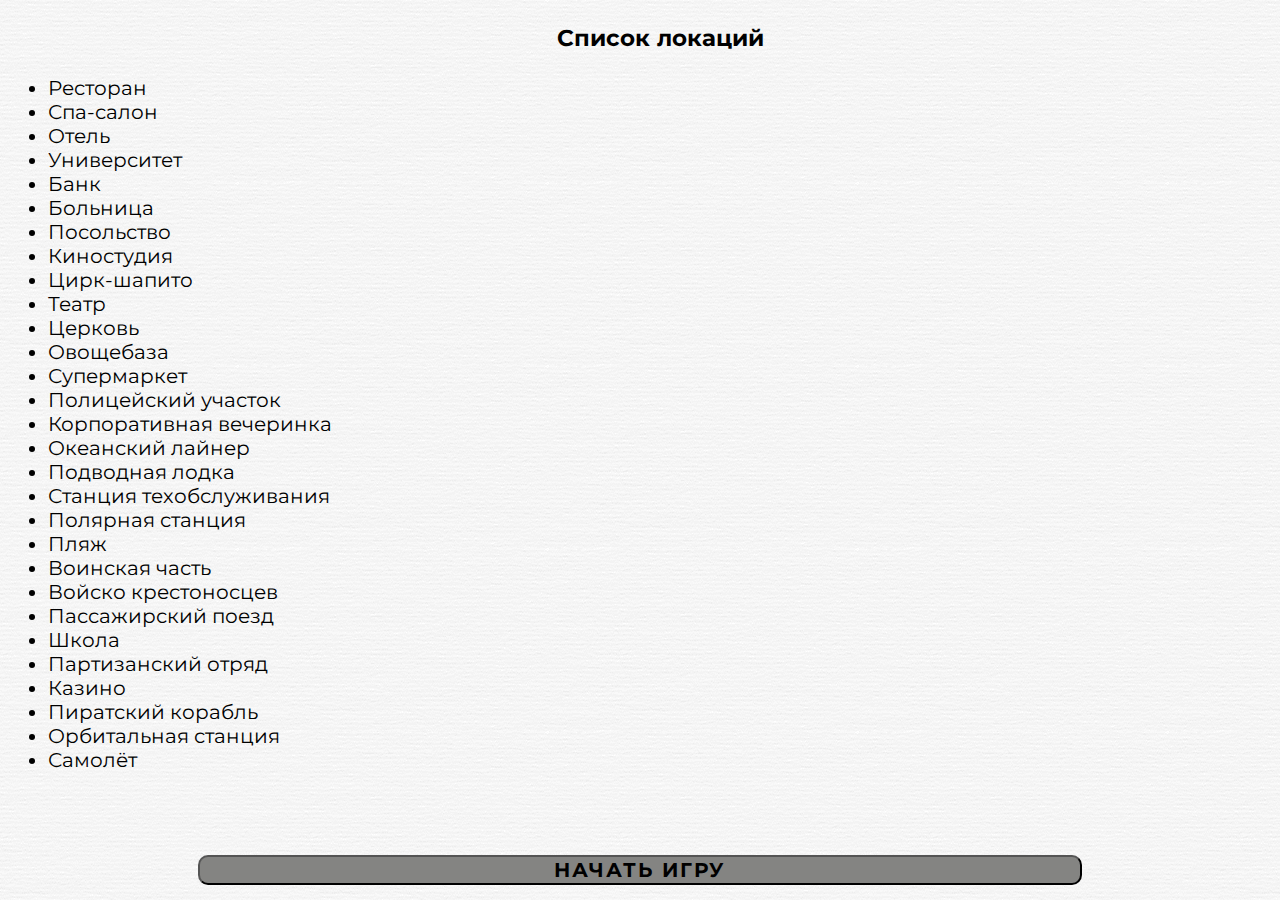
<file: index.html>
<!DOCTYPE html>
<html lang="en">
<head>
	<link rel="stylesheet" type="text/css" href="style.css">
	<link rel="preconnect" href="https://fonts.googleapis.com">
	<link rel="preconnect" href="https://fonts.gstatic.com" crossorigin>
	<link href="https://fonts.googleapis.com/css2?family=Montserrat&display=swap" rel="stylesheet">	

	<meta charset="UTF-8">
	<meta name="viewport" content="width=device-width, initial-scale=1.0">
	<title>SPY RRT</title>
</head>
<body>
	<h3>Список локаций</h3>
	<ul>
		<li>Ресторан</li>
		<li>Спа-салон</li>
		<li>Отель</li>
		<li>Университет</li>
		<li>Банк</li>
		<li>Больница</li>
		<li>Посольство</li>
		<li>Киностудия</li>
		<li>Цирк-шапито</li>
		<li>Театр</li>
		<li>Церковь</li>
		<li>Овощебаза</li>
		<li>Супермаркет</li>
		<li>Полицейский участок</li>
		<li>Корпоративная вечеринка</li>
		<li>Океанский лайнер</li>
		<li>Подводная лодка</li>
		<li>Станция техобслуживания</li>
		<li>Полярная станция</li>
		<li>Пляж</li>
		<li>Воинская часть</li>
		<li>Войско крестоносцев</li>
		<li>Пассажирский поезд</li>
		<li>Школа</li>
		<li>Партизанский отряд</li>
		<li>Казино</li>
		<li>Пиратский корабль</li>
		<li>Орбитальная станция</li>
		<li>Самолёт</li>
	</ul>

	<div>
		<button class="button" onclick="document.location='game.html'">НАЧАТЬ ИГРУ</button>
	</div>

	



<script>
   (function(window) {
  var FUNCTION = 'function';
  var UNDEFINED = 'undefined';
  var subscribers = [];
  var webFrameId = null;
  var connectVersion = '1.2.0';
  var isWeb = typeof window !== UNDEFINED && !window.AndroidBridge && !window.webkit;
  var eventType = isWeb ? 'message' : 'VKWebAppEvent';

  if (typeof window !== UNDEFINED) {

    //polyfill
    if (!window.CustomEvent) {
      (function() {
        function CustomEvent(event, params) {
          params = params || {bubbles: false, cancelable: false, detail: undefined};
          var evt = document.createEvent('CustomEvent');
          evt.initCustomEvent(event, params.bubbles, params.cancelable, params.detail);
          return evt;
        };

        CustomEvent.prototype = window.Event.prototype;

        window.CustomEvent = CustomEvent;
      })();
    }

    window.addEventListener(eventType, function() {
      var args = Array.prototype.slice.call(arguments);
      var _subscribers = subscribers.slice();
      if (isWeb) {
        if (args[0].data.hasOwnProperty('webFrameId')) {
          delete args[0].data.webFrameId;
        }
        if (args[0].data.hasOwnProperty('connectVersion')) {
          delete args[0].data.connectVersion;
        }
        if (args[0].data.type && args[0].data.type === 'VKWebAppSettings') {
          webFrameId = args[0].data.frameId;
        } else {
          _subscribers.forEach(function(fn) {
            fn({
              detail: args[0].data
            });
          });
        }
      } else {
        _subscribers.forEach(function(fn) {
          fn.apply(null, args);
        });
      }
    });
  }

  window.connect = {
    /**
     * Sends a message to native client
     *
     * @example
     * message.send('VKWebAppInit');
     *
     * @param {String} handler Message type
     * @param {Object} params Message data
     * @returns {void}
     */
    send: function send(handler, params) {
      if (!params) {
        params = {};
      }

      var isClient = typeof window !== UNDEFINED;
      var androidBridge = isClient && window.AndroidBridge;
      var iosBridge = isClient && window.webkit && window.webkit.messageHandlers;
      var isDesktop = !androidBridge && !iosBridge;

      if (androidBridge && typeof androidBridge[handler] == FUNCTION) {
        androidBridge[handler](JSON.stringify(params));
      }
      if (iosBridge && iosBridge[handler] && typeof iosBridge[handler].postMessage == FUNCTION) {
        iosBridge[handler].postMessage(params);
      }

      if (isDesktop) {
        parent.postMessage({
          handler: handler,
          params: params,
          type: 'vk-connect',
          webFrameId: webFrameId,
          connectVersion
        }, '*');
      }
    },
    /**
     * Subscribe on VKWebAppEvent
     *
     * @param {Function} fn Event handler
     * @returns {void}
     */
    subscribe: function subscribe(fn) {
      subscribers.push(fn);
    },
    /**
     * Unsubscribe on VKWebAppEvent
     *
     * @param {Function} fn Event handler
     * @returns {void}
     */
    unsubscribe: function unsubscribe(fn) {
      var index = subscribers.indexOf(fn);

      if (index > -1) {
        subscribers.splice(index, 1);
      }
    },

    /**
     * Checks if native client supports nandler
     *
     * @param {String} handler Handler name
     * @returns {boolean}
     */
    supports: function supports(handler) {

      var isClient = typeof window !== UNDEFINED;
      var androidBridge = isClient && window.AndroidBridge;
      var iosBridge = isClient && window.webkit && window.webkit.messageHandlers;
      var desktopEvents = [
        "VKWebAppInit",
        "VKWebAppGetCommunityAuthToken",
        "VKWebAppAddToCommunity",
        "VKWebAppGetUserInfo",
        "VKWebAppSetLocation",
        "VKWebAppGetClientVersion",
        "VKWebAppGetPhoneNumber",
        "VKWebAppGetEmail",
        "VKWebAppGetGeodata",
        "VKWebAppSetTitle",
        "VKWebAppGetAuthToken",
        "VKWebAppCallAPIMethod",
        "VKWebAppJoinGroup",
        "VKWebAppAllowMessagesFromGroup",
        "VKWebAppDenyNotifications",
        "VKWebAppAllowNotifications",
        "VKWebAppOpenPayForm",
        "VKWebAppOpenApp",
        "VKWebAppShare",
        "VKWebAppShowWallPostBox",
        "VKWebAppScroll",
        "VKWebAppResizeWindow",
      ];

      if (androidBridge && typeof androidBridge[handler] == FUNCTION) return true;

      if (iosBridge && iosBridge[handler] && typeof iosBridge[handler].postMessage == FUNCTION) return true;

      if (!iosBridge && !androidBridge && ~desktopEvents.indexOf(handler)) return true;

      return false;
    }
  };
})(window);

connect.send('VKWebAppInit', {});
</script>
</body>
</html>
</file>
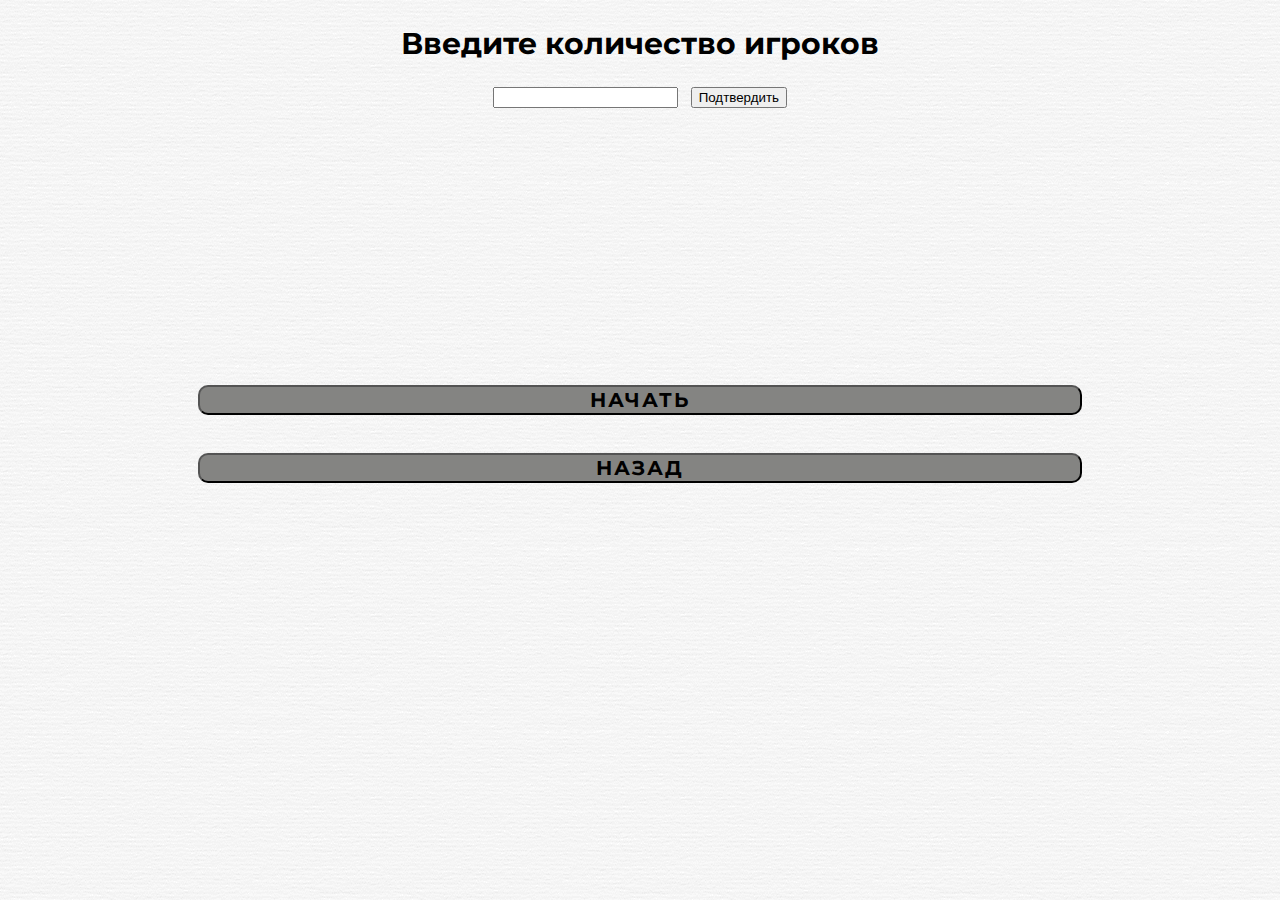
<file: game.html>
<!DOCTYPE html>
<html lang="en">
<head>
	<link rel="stylesheet" type="text/css" href="game.css">
	<meta charset="UTF-8">
	<meta name="viewport" content="width=device-width, initial-scale=1.0">
	<link rel="preconnect" href="https://fonts.googleapis.com">
	<link rel="preconnect" href="https://fonts.gstatic.com" crossorigin>
	<link href="https://fonts.googleapis.com/css2?family=Montserrat&display=swap" rel="stylesheet">	
	<title>Game</title>
</head>
<body>

	<h2 id="title-send-form">Введите количество игроков</h2>

	<div id="send-form">
		<input type="text" id="players">
		<button id="send" style="margin-left: 1%;" onclick="get_count_of_players()">Подтвердить</button>
	</div>
	
	<h2 id="spy"> </h2>
	<div>
		<button id="but" class="button_game" onclick="f1()">Начать</button>
	</div>


	<div>
		<button class="button_game" id="back_but" onclick="document.location='index.html'">Назад</button>		
	</div>




<script>

var count_of_players = 0;
var k = 0;
function get_count_of_players(){
	var str_count = document.getElementById("players").value;
	count_of_players = Number(str_count);
	document.getElementById("send-form").remove();
	document.getElementById("title-send-form").remove();
}



function sleep(milliseconds) {       
    const date = Date.now();        
    let currentDate = null;       
    do {               
       currentDate = Date.now();      
    } while (currentDate - date < milliseconds); 
}

var count_of_locats = 29;

function getRandomInt(min, max) {
  min = Math.ceil(min);
  max = Math.floor(max);
  return Math.floor(Math.random() * (max - min + 1)) + min; //Максимум и минимум включаются
}

function contains(arr, elem) {
		return arr.indexOf(elem) != -1;
}
var to_show = [];


var h2 = document.getElementById('spy');
var but = document.getElementById('but');
var i = 0;
function f1() {
	k++;
	if (k==1){
		if (count_of_players <= 8){
	count_of_spies = 1;
}
else{
	count_of_spies = 2;
}


var locations = ['Ресторан', 'Спа-салон', 'Отель', 'Университет', 'Банк', 'Больница', 'Посольство', 'Киностудия', 'Цирк-шапито', 'Театр', 'Церковь', 'Овощебаза', 'Супермаркет', 'Полицейский участок', 'Корпоративная вечеринка', 'Океанский лайнер', 'Подводная лодка', 'Станция техобслуживания', 'Полярная станция', 'Пляж', 'Воинская часть', 'Войско крестоносцев', 'Пассажирский поезд', 'Школа', 'Партизанский отряд', 'Казино', 'Пиратский корабль', 'Орбитальная станция', 'Самолёт'];

var random_number = getRandomInt(0, 28);
var random_location = locations[random_number];
var spies_ids = [];
var people = [];

for (var i=0; i<count_of_players; i++){
	people.push(i);
}


for (var i=0; i<count_of_spies; i++){
	var spy = getRandomInt(people[0], people[people.length-1]);
	delete people[spy];
	spies_ids.push(spy);
}




for (var i=0; i<count_of_players; i++){
	if (contains(spies_ids, i)){
		to_show.push("Шпион");
	}
	else{
		to_show.push(random_location);
	}
}
	}
	h2.innerHTML = "...";
	setTimeout('f2(count_of_players, to_show)',2000)
}

function f2(count_of_players, to_show){
	if (i < count_of_players-1){
		but.innerHTML = "Передать телефон";

    	h2.innerHTML = to_show[i++];

	}
	else if (i == count_of_players-1){
		but.innerHTML = "Начать";
		h2.innerHTML = to_show[i++];
	}
	else{
		h2.innerHTML = "ИГРА";
		but.remove();
	}
    
 }
	</script>


</body>
</html>
</file>
<file: style.css>
body{
	font-family: 'Montserrat', sans-serif;
	font-size: 20px;
	background-image: url(images/background57.png);
}


ul {
   padding-left: 40px;
   margin-top: 1em;
   margin-bottom: 1em;
}



div {
  display: flex;
  justify-content: center;
  word-wrap: break-word;


}

h3{
	padding-left: 40px;
	margin-left: auto;
    margin-right: auto;
	text-align: center;
}

.button{
	border-color: black;
  	border-radius: 10px;
	margin-top: 5%;
	font-size: 20px;
	font-weight: bold;
	text-align: center;
	width: 70%;
	background-color:#848482;
  	text-decoration: none;
  	display: inline-block;
  	color: black;
	font-family: 'Montserrat', sans-serif;
	text-transform: uppercase;
	letter-spacing: 2px;
	background-size: 200% auto;
	transition: .5s;
}
</file>
<file: game.css>
body{
	font-family: 'Montserrat', sans-serif;
	font-size: 20px;
	background-image: url(images/background57.png);
}

h2{
	margin-left: auto;
    margin-right: auto;
	text-align: center;
}

div {
  display: flex;
  justify-content: center;
  word-wrap: break-word;


}


.button_game{
	border-color: black;
  	border-radius: 10px;
	margin-top: 20%;
	font-size: 20px;
	font-weight: bold;
	text-align: center;
	width: 70%;
	background-color:#848482;
  	text-decoration: none;
  	display: inline-block;
  	color: black;
	font-family: 'Montserrat', sans-serif;
	text-transform: uppercase;
	letter-spacing: 2px;
	background-size: 200% auto;
	transition: .5s;
}

#back_but{
	margin-top: 3%;
}
</file>
